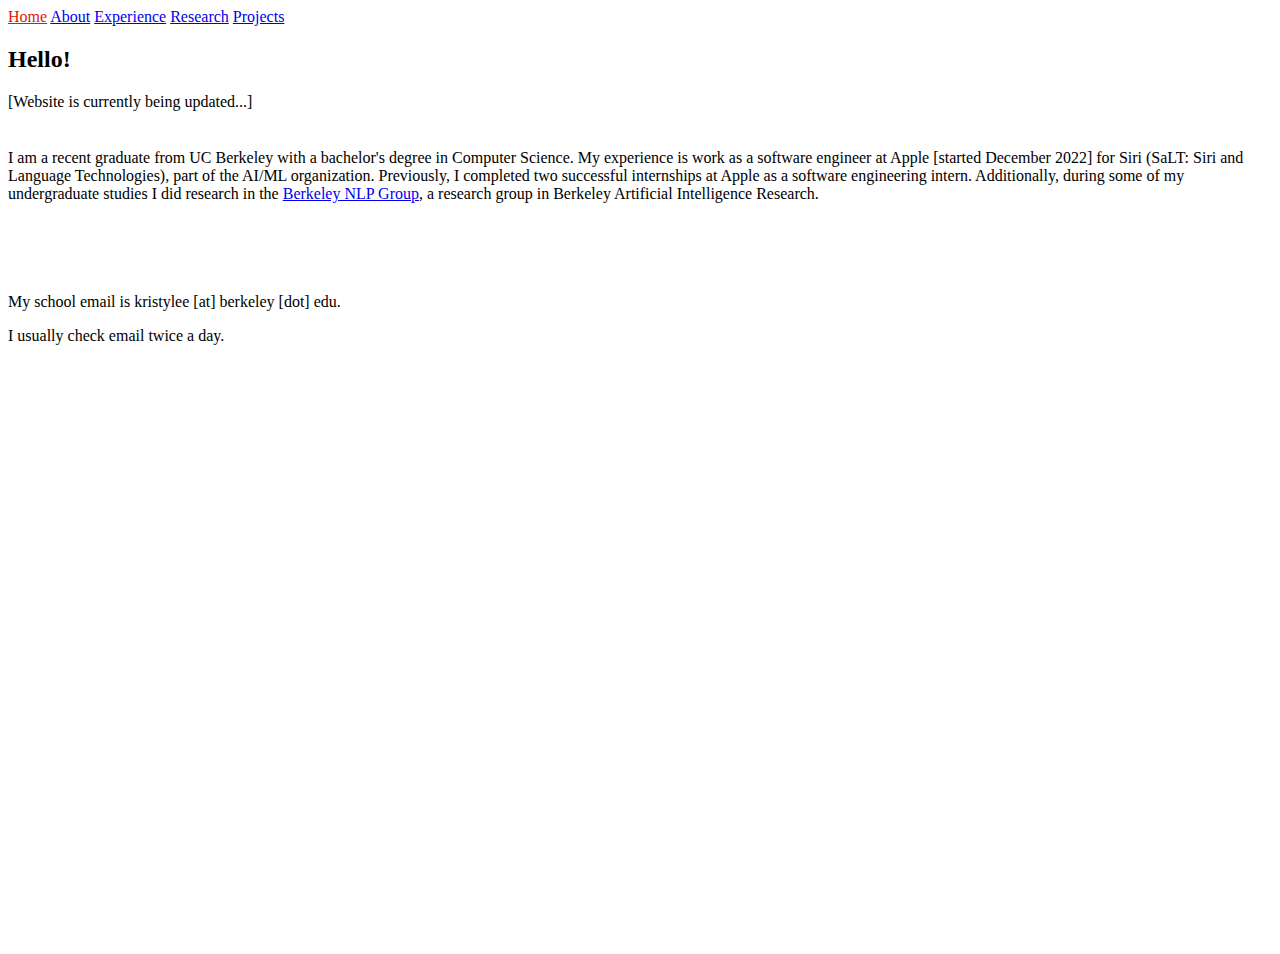
<file: index.html>
<!DOCTYPE html>

<html lang="en">
<head>
    <title>Kristy Lee</title>
</head>

<body>
    <!-- Navigation -->
    <nav class="navbar navbar-inverse">
        <div class="container">
                <a style="color:#e01709" href="index.html">Home</a>
                <a href="about.html">About</a>
                <a href="experience.html">Experience</a>
                <a href="research.html">Research</a>
                <a href="projects.html">Projects</a>
        </div>
    </nav>


    <!-- Page Content -->
    <div class="container">
        <div class="row">
            <!-- Entries Column -->
            <div class="col-md-8" style="min-height: 100vh; height: auto;">
                <h2 id="Index">Hello!</h2>

                <div>
                    [Website is currently being updated...]
                </div>

                <div style="margin-top:3%; text-align:left;">
                    <p>
                        I am a recent graduate from UC Berkeley with a bachelor's degree in Computer Science. My experience is work as a software engineer at Apple [started December 2022] for Siri (SaLT: Siri and Language Technologies), part of the AI/ML organization. Previously, I completed two successful internships at Apple as a software engineering intern. Additionally, during some of my undergraduate studies I did research in the <a href=http://nlp.cs.berkeley.edu/>Berkeley NLP Group</a>, a research group in Berkeley Artificial Intelligence Research.
                    </p>
                    <br><br>
                </div>

                <div style="margin-top:3%; text-align:left;">
                    <p>
                        <p>
                        My school email is kristylee [at] berkeley [dot] edu. 
                        </p>
                        <p>
                        I usually check email twice a day. 
                    </p></a>
                    </p>
                    <br><br><br><br>
                </div>
            </div>
    </div>

</body>


</html>
</file>
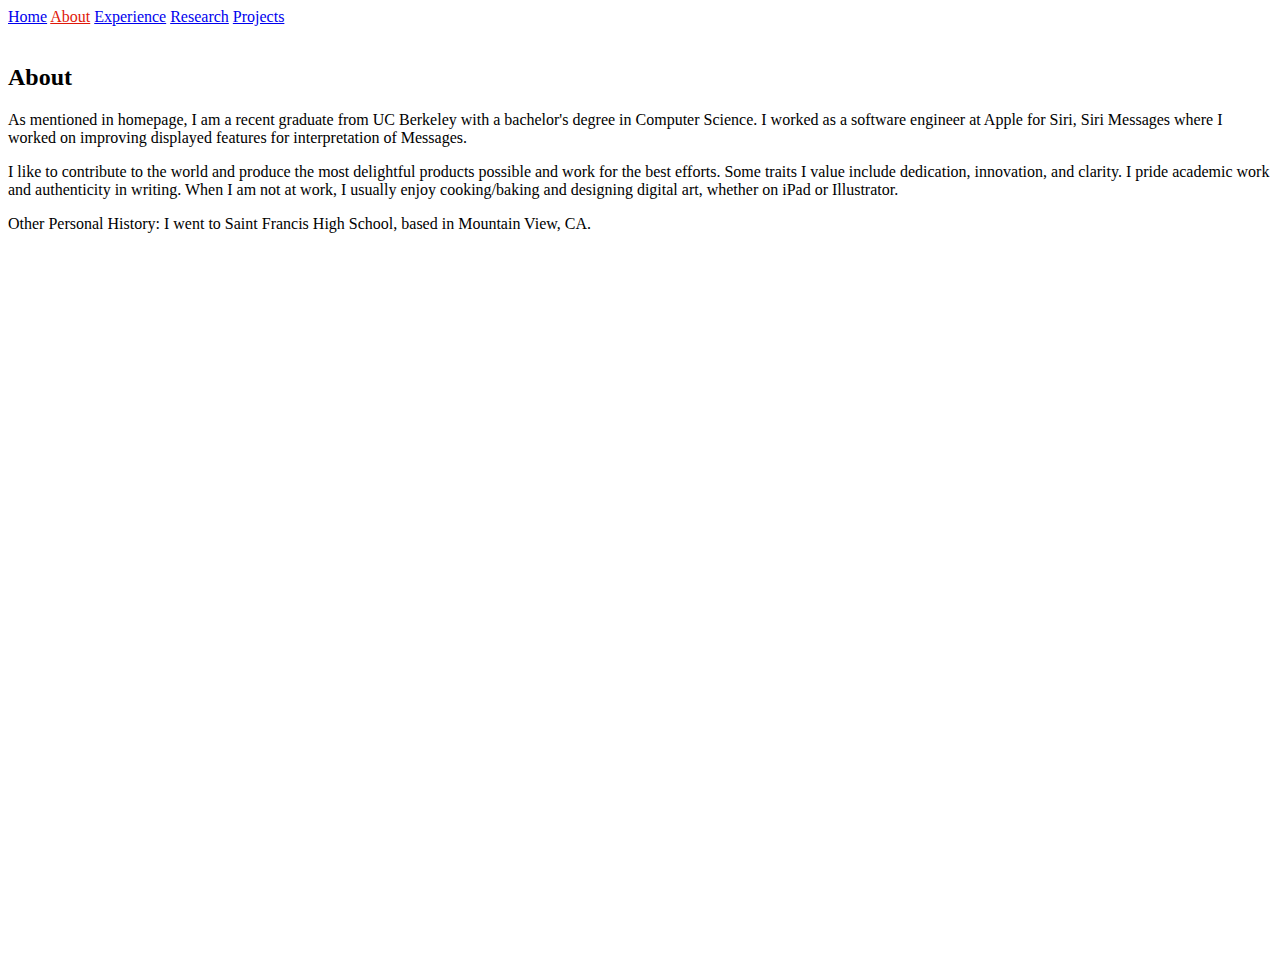
<file: about.html>
<html lang="en">
<head>
    <title>Kristy Lee</title>
</head>

<body>
    <!-- Navigation -->
    <nav class="navbar navbar-inverse">
        <div class="container">
                <a href="index.html">Home</a>
                <a style="color:#e01709" href="about.html">About</a>
                <a href="experience.html">Experience</a>
                <a href="research.html">Research</a>
                <a href="projects.html">Projects</a>
        </div>
    </nav>
	

    <!-- Page Content -->
    <div class="container">
        <div class="row">
            <!-- Entries Column -->
            <div class="col-md-8" style="min-height: 100vh; height: auto;">
                <div style="margin-top:3%; text-align:left;"> 
                    <h2 id="about">About</h2>

                    <p>
                        As mentioned in homepage, I am a recent graduate from UC Berkeley with a bachelor's degree in Computer Science. I worked as a software engineer at Apple for Siri, Siri Messages where I worked on improving displayed features for interpretation of Messages. 
		            </p>
                    <p>
                        I like to contribute to the world and produce the most delightful products possible and work for the best efforts. Some traits I value include dedication, innovation, and clarity. I pride academic work and authenticity in writing. When I am not at work, I usually enjoy cooking/baking and designing digital art, whether on iPad or Illustrator. 
                    </p>
                    <p>
                        Other Personal History:
                        I went to Saint Francis High School, based in Mountain View, CA.
                    </p>
                    <br><br>
                </div>

            </div> 
        </div>

    </div>

</body>


</html>
</file>
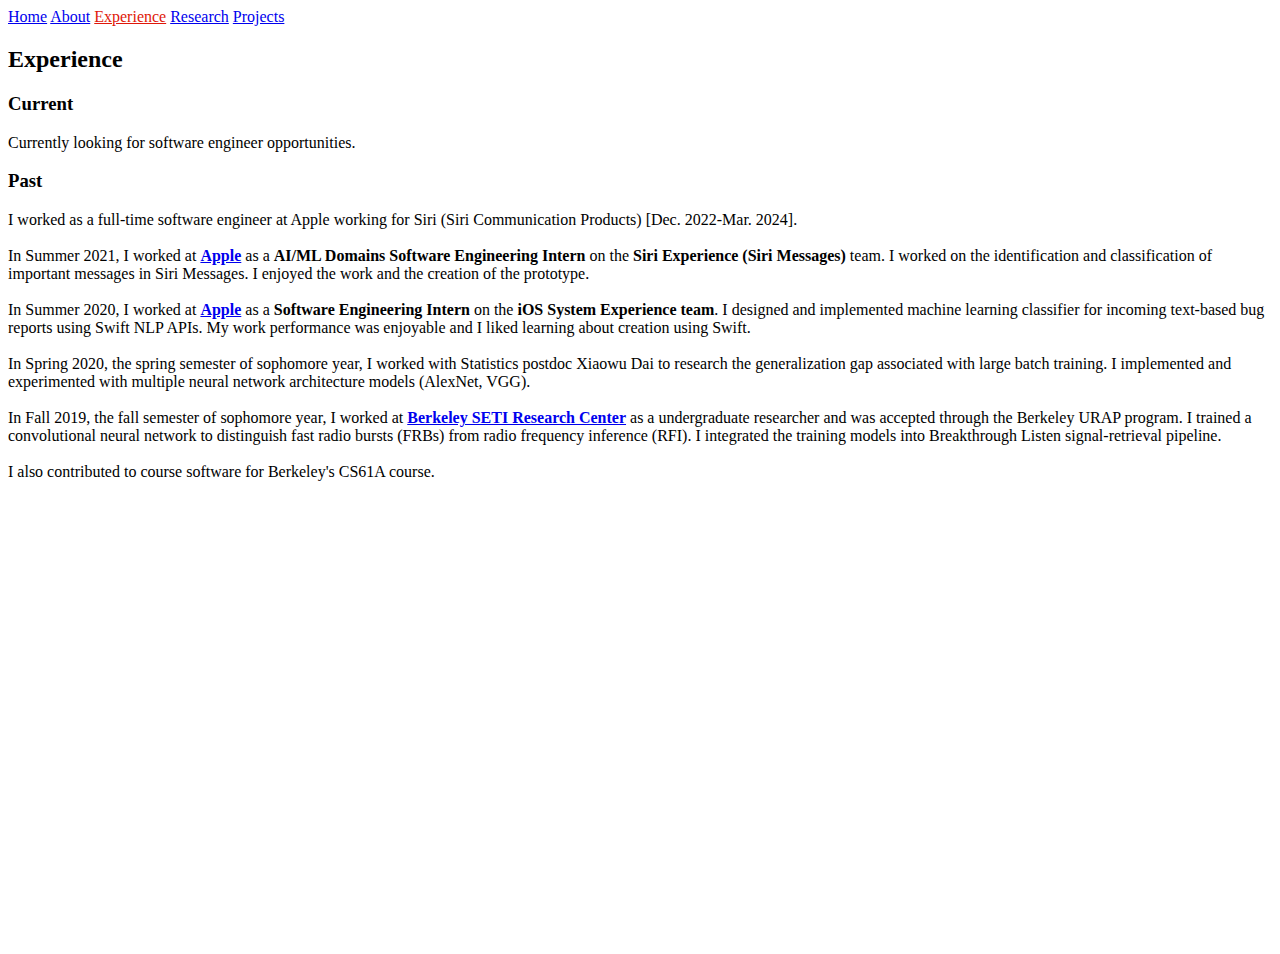
<file: experience.html>
<!DOCTYPE html>

<html lang="en">
<head>
    <title>Kristy Lee</title>
</head>

<body>

    <!-- Navigation -->
    <nav class="navbar navbar-inverse">
        <div class="container">
                <a href="index.html">Home</a>
                <a href="about.html">About</a>
                <a style="color:#e01709" href="experience.html">Experience</a>
                <a href="research.html">Research</a>
                <a href="projects.html">Projects</a>
        </div>
    </nav>
	 

    <!-- Page Content -->
    <div class="container">

        <div class="row">

            <!-- Experience -->
            <div class="col-md-8" style="min-height: 100vh; height: auto;"> <!--100hv-->
                <h2 id="experience">Experience</h2>

                <h3 id="exp_current">Current</h3>
                <p>
                Currently looking for software engineer opportunities. 
                </p>
                <h3 id="exp_past">Past</h3>    
                <p>
                I worked as a full-time software engineer at Apple working for Siri (Siri Communication Products) [Dec. 2022-Mar. 2024]. 
                <br><br>
                In Summer 2021, I worked at <strong><a href="https://www.apple.com">Apple</a></strong> as a <strong>AI/ML Domains Software Engineering Intern</strong> on the <strong>Siri Experience (Siri Messages)</strong> team. I worked on the identification and classification of important messages in Siri Messages. I enjoyed the work and the creation of the prototype.
                <br><br>
                In Summer 2020, I worked at <strong><a href="https://www.apple.com">Apple</a></strong> as a <strong>Software Engineering Intern</strong> on the <strong>iOS System Experience team</strong>. I designed and implemented machine learning classifier for incoming text-based bug reports using Swift NLP APIs. My work performance was enjoyable and I liked learning about creation using Swift.
                <br><br>
                In Spring 2020, the spring semester of sophomore year, I worked with Statistics postdoc Xiaowu Dai to research the generalization gap associated with large batch training. I implemented and experimented with multiple neural network architecture models (AlexNet, VGG).
                <br><br>
                In Fall 2019, the fall semester of sophomore year, I worked at <strong><a href="https://seti.berkeley.edu">Berkeley SETI Research Center</a></strong> as a undergraduate researcher and was accepted through the Berkeley URAP program. I trained a convolutional neural network to distinguish fast radio bursts (FRBs) from radio frequency inference (RFI). I integrated the training models into Breakthrough Listen signal-retrieval pipeline.
                <br><br>
                I also contributed to course software for Berkeley's CS61A course. 
                </p>
                

            </div>
        </div>

    </div>
</body>
</html>
</file>
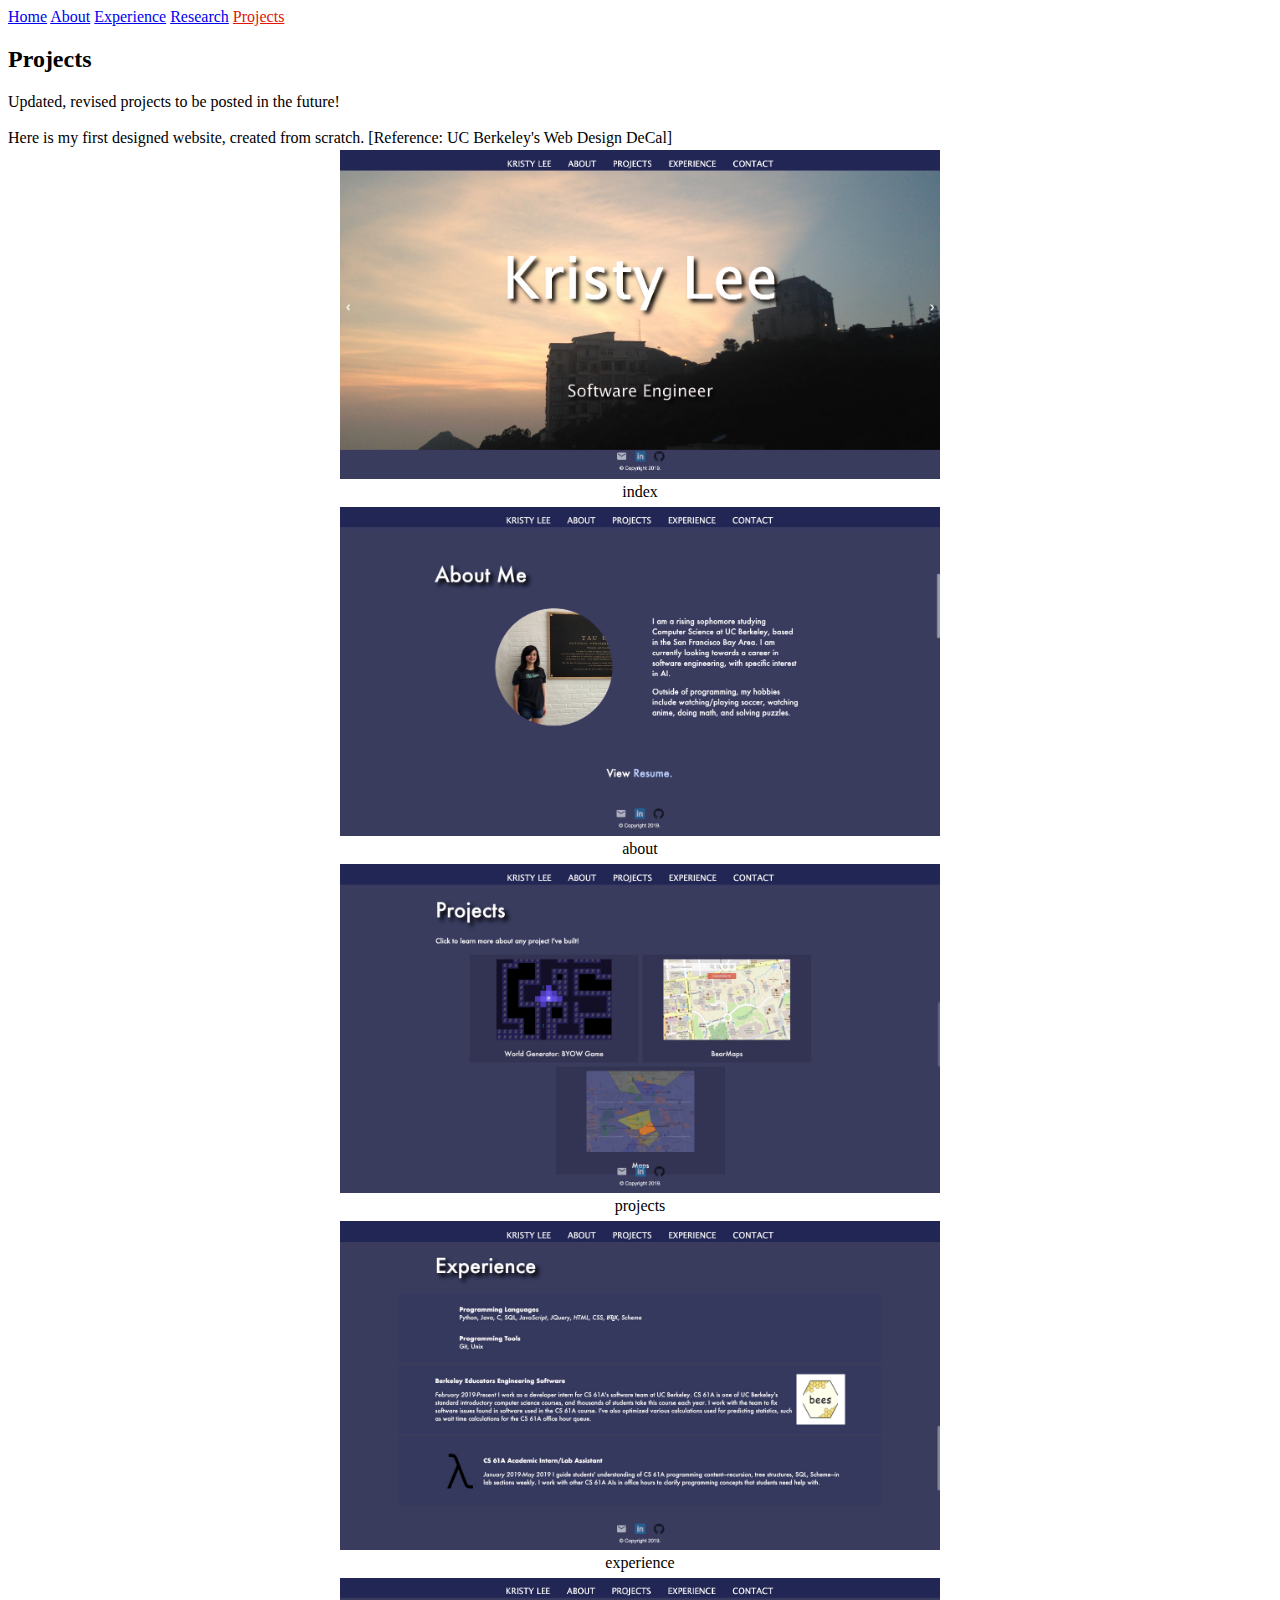
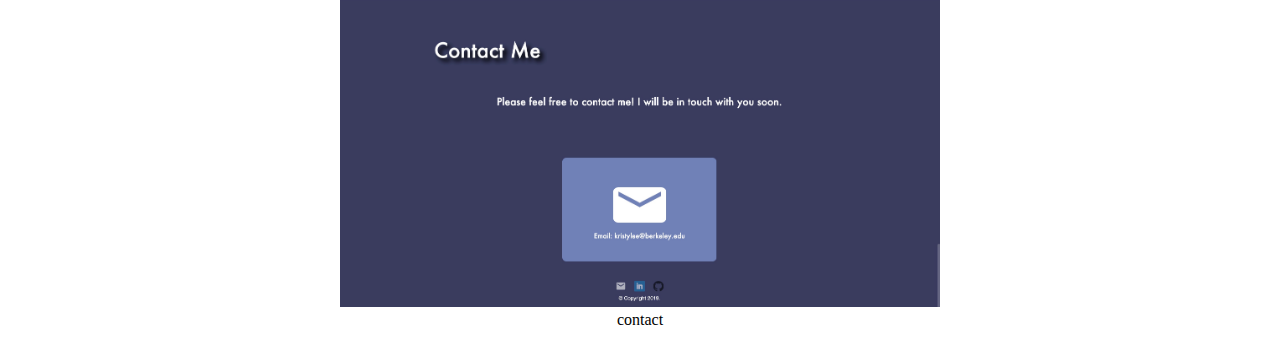
<file: projects.html>
<!DOCTYPE html>

<html lang="en">
<head>
    <title>Kristy Lee</title>
<body>

    <!-- Navigation -->
    <nav class="navbar navbar-inverse">
        <div class="container">
                <a href="index.html">Home</a>
                <a href="about.html">About</a>
                <a href="experience.html">Experience</a>
                <a href="research.html">Research</a>
                <a style="color:#e01709" href="projects.html">Projects</a>
        </div>
    </nav>

    <!-- Page Content -->
    <div class="container">

        <div class="row">

            <!-- Experience -->
            <div class="col-md-8" style="min-height: 100vh; height: auto;"> <!--100hv-->
                <h2 id="class_projects">Projects</h2>
                Updated, revised projects to be posted in the future!

                <br><br>

                Here is my first designed website, created from scratch. [Reference: UC Berkeley's Web Design DeCal]

                <table align="center">
                    <tr>
                        <td>
                            <img src="programmed_website/index.JPG" alt="index" style="width:600px;height:329px;"/>
                            <figcaption align="center">index</figcaption>
                        </td>
                    </tr>
                  </table>



                  <table align="center">
                      <tr>
                        <td>
                            <img src="programmed_website/page_2.JPG" alt="about" style="width:600px;height:329px;"/>
                            <figcaption align="center">about</figcaption>
                        </td>
                      </tr>
                  </table>


                  <table align="center">
                      <tr>
                        <td>
                            <img src="programmed_website/page_3.JPG" alt="projects" style="width:600px;height:329px;"/>
                            <figcaption align="center">projects</figcaption>
                        </td>
                    </tr>
                </table>

                <table align="center">
                    <tr>
                      <td>
                        <img src="programmed_website/page_4.JPG" alt="experience" style="width:600px;height:329px;"/>
                        <figcaption align="center">experience</figcaption>
                    </td>
                  </tr>
                </table>

                <table align="center">
                    <tr>
                      <td>
                          <img src="programmed_website/page_5.JPG" alt="contact" style="width:600px;height:329px;"/>
                          <figcaption align="center">contact</figcaption>
                      </td>
                    </tr>
                  </table>
            </div>

            <!-- Contact Info on the Sidebar -->
        </div>

    </div>
</body>


</html>
</file>
